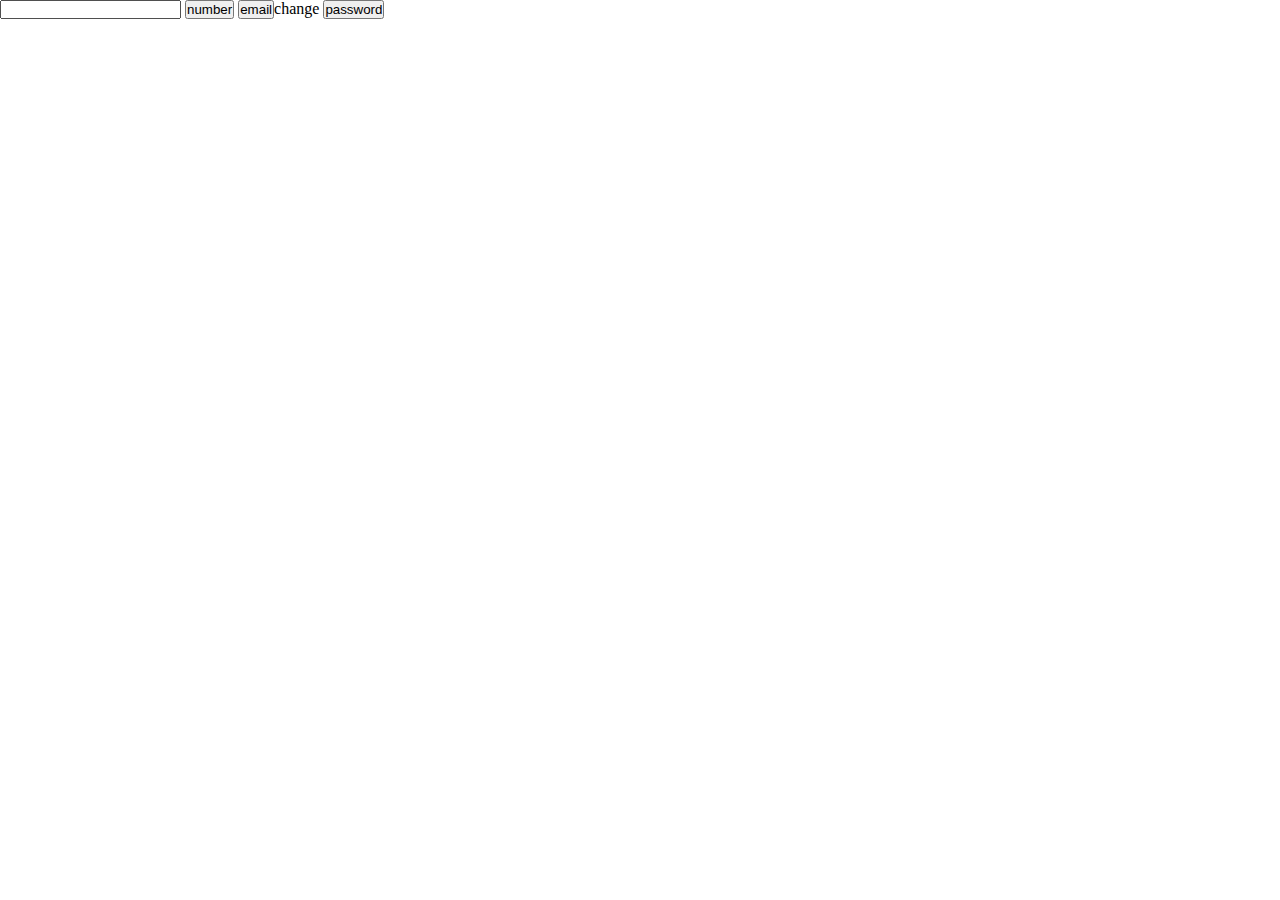
<file: index1.html>
<!DOCTYPE html>
<html lang="en">

<head>
    <meta charset="UTF-8">
    <meta name="viewport" content="width=device-width, initial-scale=1.0">
    <title>Document</title>
    <link rel="stylesheet" href="index.css">
</head>

<body>

    <input type="text" id="change">

    <button onclick="xyz('number')">number</button>
    <button onclick="xyz('email')">email</button>change
    <button onclick="xyz('password')">password</button>

<script>
let xyz = (data) => {
    document.querySelector("#change").setAttribute("type" ,data)
};
    
</script>




</body>

</html>
</file>
<file: index.css>
*{
    margin: 0;
    padding: 0;
    box-sizing: border-box;
}

.logo {
    background-color: black;
width: 100px;
}
.parent1{
    display: flex;
    align-items: center;
    gap: 12px;
    font-size: 30px;
   justify-content: space-between;
}

.help{
    color: white;
}

.parent2{
    display: flex;
    align-items: center;
    gap: 12px;
    /* border: 1px solid #fff; */
    font-size: 30px;
}

.container{
    display: flex;
    justify-content: space-between;
    align-items: center;
    
    background-color: black;
    padding: 20px 50px;
}

.h-btn1 {
  padding: 10px 40px;
  font-size: 20px;
  /* border-radius: 50%; */
  background-color: black;
  color: #fff;
  border: 1px solid #fff;
  border-radius: 10px;
}

.h-btn2 {
    padding: 10px 40px;
    font-size: 20px;
    background-color: blue;
    color: #fff;
    border: 1px solid #fff;
    border-radius: 10px;
    border: none;
}

.container2 {
    align-items: center;
    justify-items:center;
    text-align: center;
    background-color: aquamarine;
    padding: 60px ;
}

.h1 {
    font-size: 30px;
}

.input {
    padding: 10px 120px;
}

/* .container-card {
    padding: 160px 70px;
} */



 .child {
    display: flex;
   justify-content: center;
   align-items: center;
} 

.card-1 {
    display: flex;
    align-items: center;
}

 .card-2 {
    display: flex;
    /* justify-content: center; */
    align-items: center;
 } 

 .card-3 {
    display: flex;
    /* justify-content: center; */
    align-items: center;
 }   

 .card-4 {
    display: flex;
    align-items: center;
 }

 .cards {
    display: flex;
    align-items: center;
 }

 /* img {
    width: 60%;
}  */

h4 {
    font-size: 25px ;
}


.footer-container {
    display :flex;
     justify-content: space-between;
     align-items: center;
      background-color: black;
      color: #fff;
}

.f-h4 {
  color: #fff;
  font-size: 24px;
  line-height: 32px;
  font-weight:bold;
}

.footer1  {color: #fff;
    
}
/* .footer2 p {color: #fff;}
.footer3 p {color: #fff;}
.footer4 p {color: #fff;}
.footer5 p{color: #fff;}
.footer6{color: #fff;}  */

.container-card img {
    width: 80px;
}

.container-card {
   padding: 150px 100px;
   display: flex;
   flex-direction: column;
   gap: 30px;
   margin: 20px 30px;
}

.container-card p {
    font-size: 25px;
    line-height: 32px;
}

.cards {
    width: 50%;
    gap: 12px;
}
</file>
